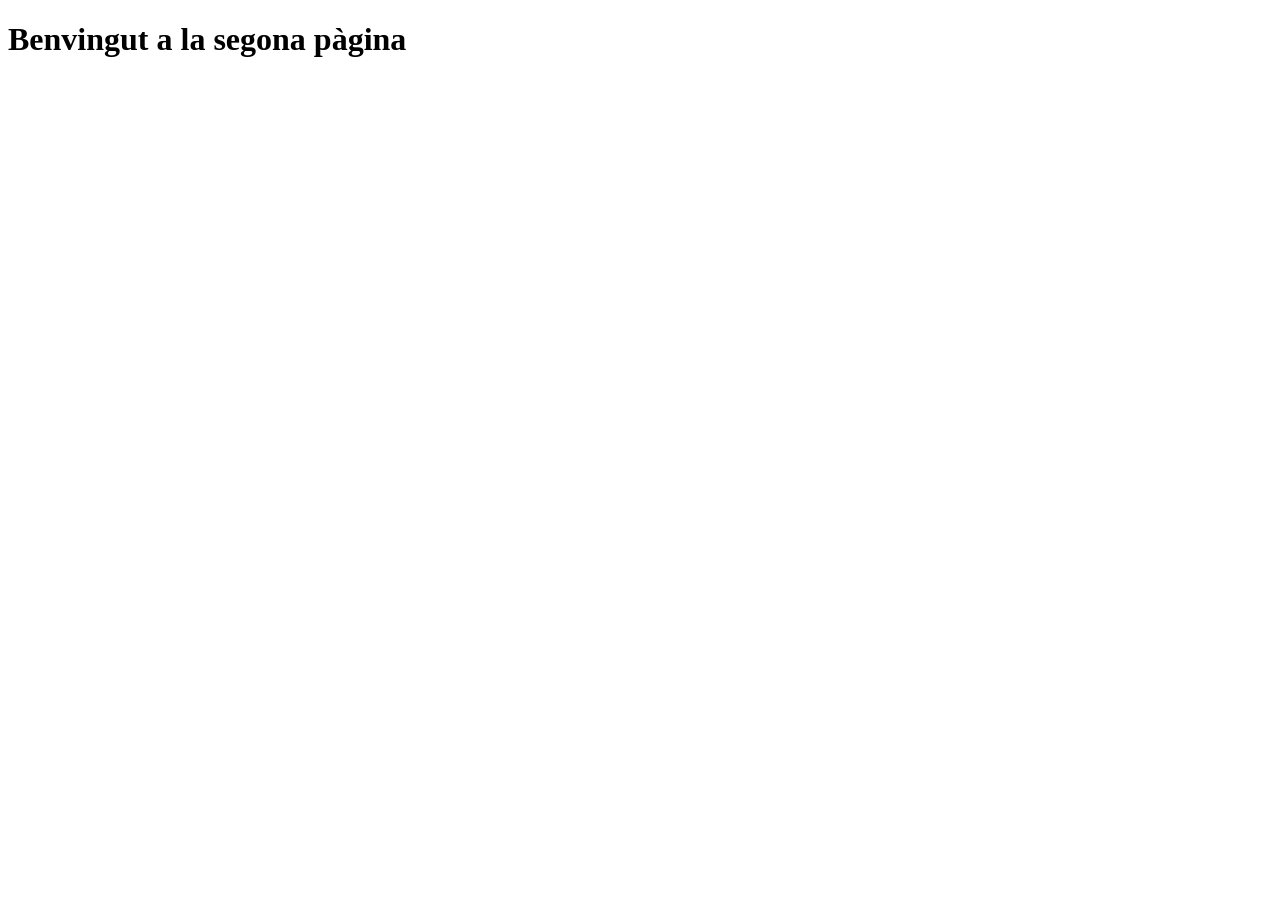
<file: altrapagina.html>
<!DOCTYPE html>
<html lang="ca">
<head>
    <meta charset="UTF-8">
    <meta name="viewport" content="width=device-width, initial-scale=1.0">
    <title>Pàgina d'inici</title>
</head>
<body>

    <h1>Benvingut a la segona pàgina</h1>

</body>
</html>
</file>
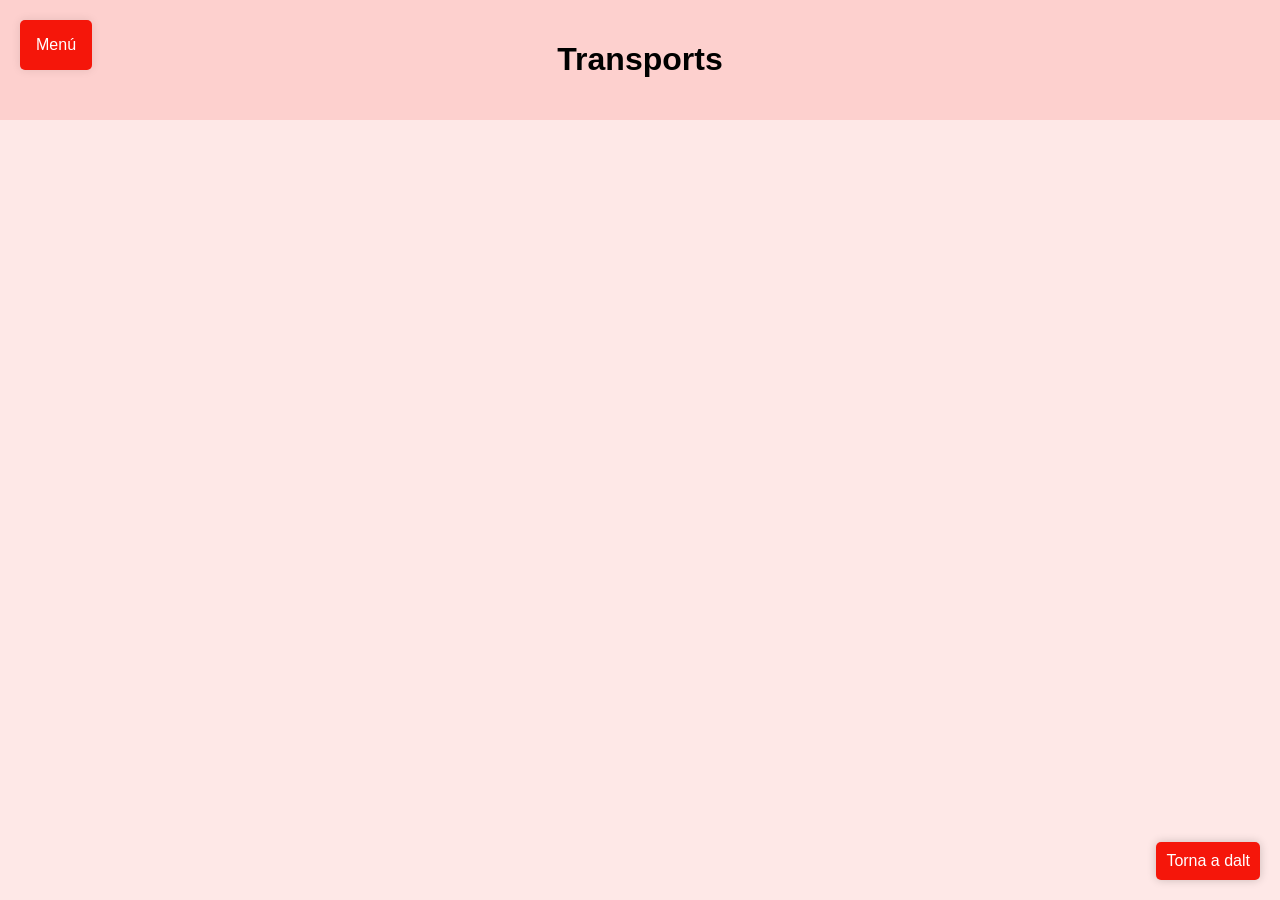
<file: Pagines/3.Transports/transports.html>
<!DOCTYPE html>
<html lang="ca">
<head>
    <meta charset="UTF-8">
    <meta name="viewport" content="width=device-width, initial-scale=1.0">
    <title>Transports</title>
    <link rel="stylesheet" href="styles.css">
    <script defer src="script.js"></script>
</head>

<body>
    <header>
        <div class="dropdown">
            <button class="dropbtn">Menú</button>
            <div class="dropdown-content">
                <a href="../../index.html">Pàgina principal</a>
                <a href="../2.Mapa/mapa.html">Mapa i recorregut</a>
                <a href="../3.Transports/transports.html">Transports</a>
                <a href="../4.Mascotes/mascotes.html">Mascotes</a>
                <a href="../5.Correr/correr.html">La marató</a>
            </div>
        </div>
        <h1>Transports</h1>
    </header>
            
</main>
</body>
</html>
</file>
<file: Pagines/3.Transports/styles.css>
:root {
  --color-taronja-correr: #fff3e6;
  --color-blau-mascotes: #e6f6ff;
  --color-vermell-transports: #fee8e7;
  --color-verd-extra: #e5ffe5;
  --color-lila-principal: #f2e6ff;
  --color-marrófluix-mapa: #f5f4ef;

  --color-blanc: #fff;

  --color95: #fee8e7;
  --color90: #fdd0ce;
  --color75: #fa8a85;
  --color50: #f5160a;
  --color40: #c41208;
  --color35: #ab0f07;

  --colorboto: #4CAF50;
  --colorbotoclicat: #3e8e41;
}

html {
  scroll-behavior: smooth;
}

.back-to-top-link {
  position: fixed;
  bottom: 20px;
  right: 20px;
  background-color: var(--color50);
  color: #fff;
  padding: 10px;
  text-decoration: none;
  border-radius: 5px;
  transition: background-color 0.2s ease;
  box-shadow: 0 0 10px rgba(0, 0, 0, 0.2)
}

.back-to-top-link:hover {
  background-color: var(--color35);
}


body {
  font-family: Arial, sans-serif;
  margin: 0;
  padding: 0;
  background-color: var(--color95);
}

header {
  background-color: var(--color90);
  padding: 20px;
  text-align: center;
}

main {
  display: flex;
  flex-wrap: wrap;
  justify-content: center;
  padding: 20px;
}
  
/* Estil per al menú desplegable */
.dropdown {
  position: absolute;
  top: 20px; /* Ajusta aquest valor segons la teva necessitat */
  left: 20px; /* Ajusta aquest valor segons la teva necessitat */
}


.dropdown-content {
  display: none;
  position: absolute;
  background-color: #f9f9f9;
  min-width: 160px;
  box-shadow: 0px 8px 16px 0px rgba(0,0,0,0.2);
  z-index: 1;
  top: 40px; /* Ajusta aquest valor segons la teva necessitat */
  left: 0;
}

.dropdown-content a {
  color: black;
  padding: 12px 16px;
  text-decoration: none;
  display: block;
  text-align: left;
}

.dropdown-content a:hover {
  background-color: #f1f1f1;
}

.dropdown:hover .dropdown-content {
  display: block;
}

.dropbtn {
background-color: var(--color50);
color: white;
padding: 16px;
font-size: 16px;
border: none;
cursor: pointer;
border-radius: 5px;
transition: background-color 0.2s ease;
box-shadow: 0 0 10px rgba(0, 0, 0, 0.1)
}

.dropbtn:hover, .dropbtn:focus {
background-color: var(--color35);
}
</file>
